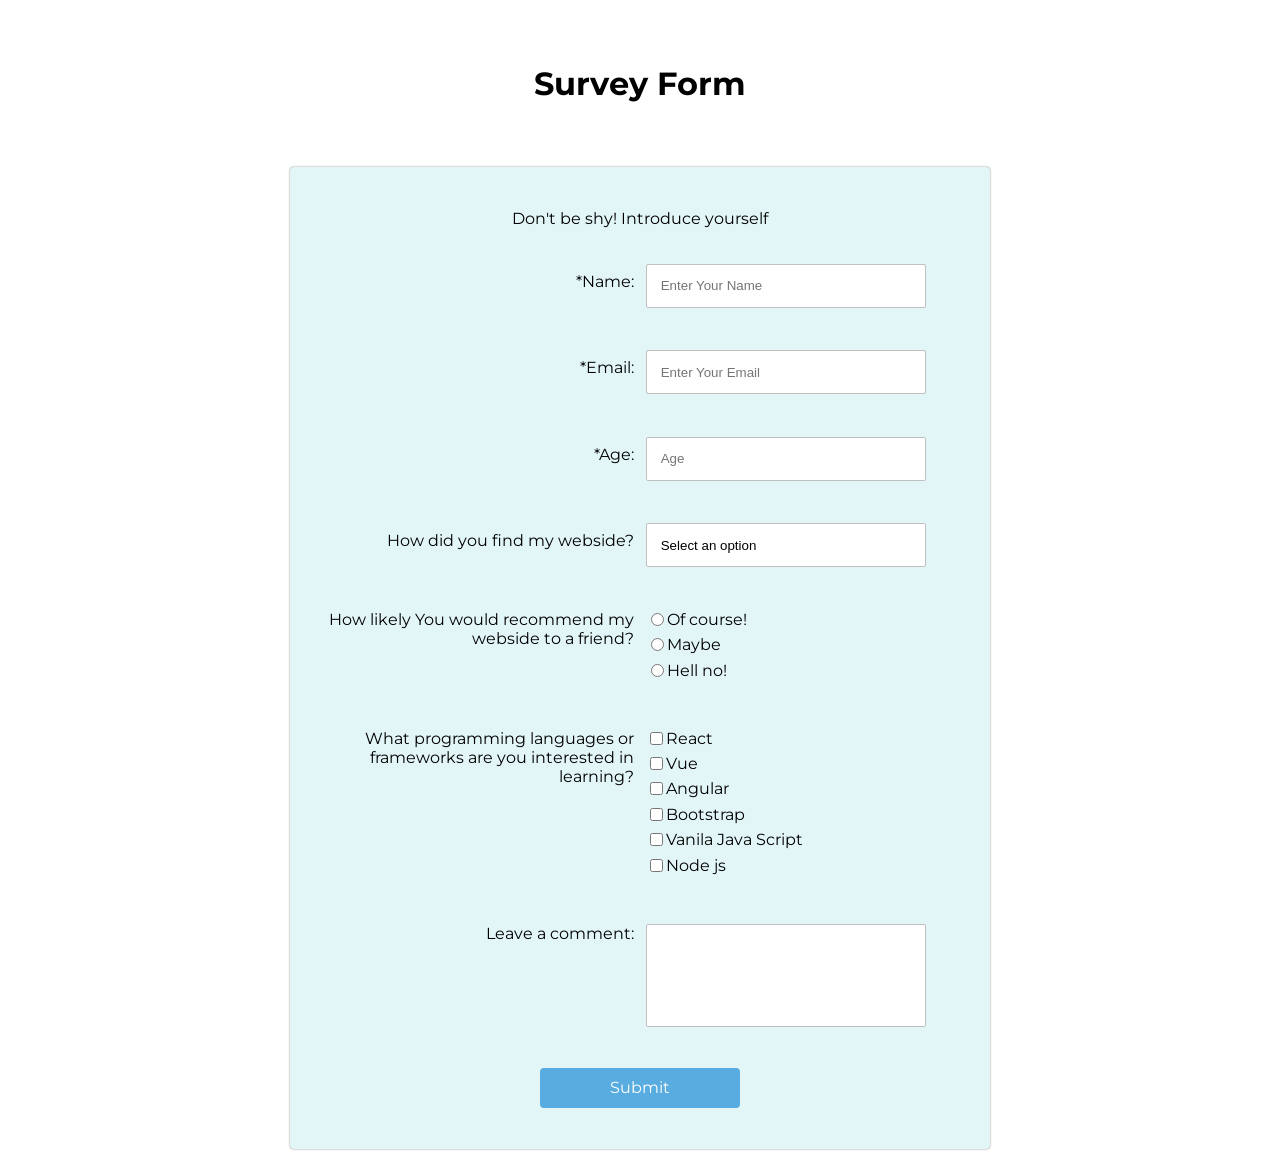
<file: index.html>
<!DOCTYPE html>
<html lang="en">
<head>
    <meta charset="UTF-8">
    <meta name="viewport" content="width=device-width, initial-scale=1.0">
    <meta http-equiv="X-UA-Compatible" content="ie=edge">
    <link href="https://fonts.googleapis.com/css?family=Montserrat" rel="stylesheet">
    <link rel="stylesheet" href="surveyForm.1.css">
    <title>Survey Form</title>
</head>
<body>
    <!-- title -->
    <h1 id="title">Survey Form</h1>
    
    <!-- form -->
    <form id="survey-form" action="" method="get">

        <!-- background of a form -->
        <div id="outer">

            <!-- description -->
            <p id="description">Don't be shy! Introduce yourself</p>
        
            <div class="grid">
                <!-- Name -->
                <div class="labelsTab">
                    <label for="name" id="name-label">*Name:</label>
                </div>
                <div class="rightTab">
                    <input id="name" class="inputField" type="text" placeholder="Enter Your Name" required>
                </div>
            </div>

            <div class="grid">
                <!-- Email -->
                <div class="labelsTab">
                    <label for="email" id="email-label">*Email:</label>
                </div>
                <div class="rightTab">
                    <input id="email" class="inputField" type="email" placeholder="Enter Your Email" required>
                </div>
            </div>

            <div class="grid">
                <!-- Age -->
                <div class="labelsTab">
                    <label for="number" id="number-label">*Age:</label>
                </div>
                <div class="rightTab">
                    <input id="number" class="inputField" type="number" min="3" max="199" placeholder="Age" required>
                </div>
            </div>
            
            <div class="grid">
                <!-- dropdown -->
                <div class="labelsTab">
                    <label for="dropdown" id="dropdown-label">How did you find my webside?</label>
                </div>
                <div class="rightTab">
                    <select name="cameFrom" id="dropdown">
                        <option disabled selected value>Select an option</option>
                        <option value="fb">Facebook</option>
                        <option value="ins">Instagram</option>
                        <option value="fcc">FCC forum</option>
                        <option value="yt">Youtube</option>
                    </select>
                </div>
            </div>

            <div class="grid">
                <!-- radio -->
                <div class="labelsTab choise">
                    <label for="recommendation" id="recommendation-label">How likely You would recommend my webside to a friend?</label>
                </div>
                <div class="rightTab">
                    <div class="option">
                        <label><input type="radio" name="recommndation" value="yes">Of course!</label>
                    </div>
                    <div class="option">
                        <label><input type="radio" name="recommndation" value="maybe">Maybe</label>
                    </div>
                    <div class="option">
                        <label><input type="radio" name="recommndation" value="no">Hell no!</label>
                    </div>
                </div>
            </div>

            <div class="grid">
                <!-- checkbox -->
                <div class="labelsTab choise">
                    <label for="projects" id="projects-label">What programming languages or frameworks are you interested in learning?</label>
                </div>
                <div class="rightTab">
                    <div class="option">
                        <label><input type="checkbox" name="projects" value="react">React</label>
                    </div>
                    <div class="option">
                        <label><input type="checkbox" name="projects" value="vue">Vue</label>
                    </div>
                    <div class="option">
                        <label><input type="checkbox" name="projects" value="angular">Angular</label>
                    </div>
                    <div class="option">
                        <label><input type="checkbox" name="projects" value="bootstrap">Bootstrap</label>
                    </div>
                    <div class="option">
                        <label><input type="checkbox" name="projects" value="vanilajs">Vanila Java Script</label>
                    </div>
                    <div class="option">
                        <label><input type="checkbox" name="projects" value="node">Node js</label>
                    </div>
                </div>
            </div>
            
            <div class="grid">
                <!-- textarea -->
                <div class="labelsTab choise">
                    <label for="comment" id="comment-label">Leave a comment:</label>
                </div>
                <div class="rightTab">
                    <textarea rows="5" name="comment" id="comment" class="inputField"></textarea>
                </div>
            </div>

            <!-- Submit -->
            <button id="submit" type="submit">Submit</button>
        </div>
    </form>
</body>
</html>
</file>
<file: surveyForm.1.css>
* {
    box-sizing: border-box;
}

html, body, button {
    font-family: montserrat;
    text-align: center;
}

select {
    -webkit-appearance: none;
    background: right / contain no-repeat white url("https://www.materialui.co/materialIcons/navigation/arrow_drop_down_black_144x144.png");
}

input[type="checkbox"], input[type="radio"] {
    vertical-align: top;
} 

textarea {
    resize: none;
}

p {
   margin-top: 1.6rem; 
}

h1 {
    margin: 4rem;
}

.labelsTab {
    margin-top: .5rem;
}

.option {
    padding-bottom: .4rem;
}

.rightTab, .labelsTab {
    text-align: left;
    padding: .4rem;
}
.inputField, select {
    width: 100%;
    border: 1px solid #c0c0c0;
    border-radius: 2px;
    padding: 1em;
    outline: none;
}

.grid {
    margin: 30px 0 30px 0;
}

#outer {
    margin: 0 auto;
    width: 100%;
    max-width: 700px;
    background-color: rgb(226, 245, 247);
    padding: 1rem;
    border-radius: 4px;
    box-shadow: 0 0 2px 0 rgb(124, 124, 124);
}

#submit {
    font-size: 1em;
    height: 40px;
    width: 200px;
    background-color: #59ace0;
    color: white;
    border: none;
    border-radius: 4px;
    outline: none;
    margin-bottom: 1.6rem;
    cursor:pointer;
    transition: all .3s ease;
    
}

#submit:hover {
    transform: scale(1.05);
    
}

#submit:active {
  background-color: #0065c4;
  transform: translateY(2px);
}

@media screen and (min-width: 521px) {
    #outer {
        width: 75%;
    }

    .grid {
        display: grid;
        grid-template-columns: repeat(2, 1fr);
        
    }

    .choise {
        margin-top: 0;
    }

    .labelsTab {
        text-align: right;
    }

}

@media screen and (min-width: 834px) {
    .inputField, select {
        width: 280px;
    }
}
</file>
